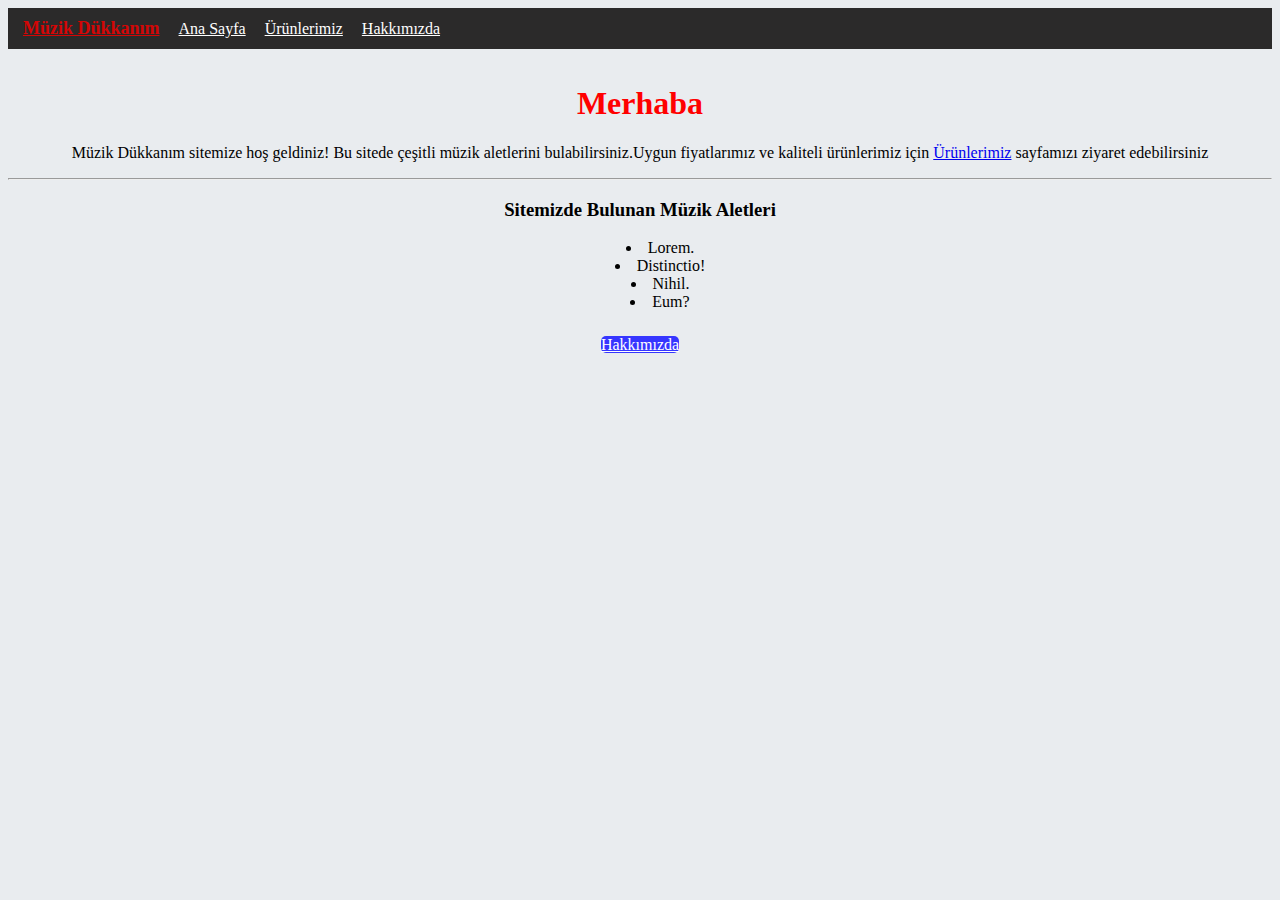
<file: index.html>
<!doctype html>
<html lang="en">
  <head>
    <meta charset="utf-8">
    <meta name="viewport" content="width=device-width, initial-scale=1, shrink-to-fit=no">
    <link rel="stylesheet" href="https://cdn.jsdelivr.net/npm/bootstrap@4.6.1/dist/css/bootstrap.min.css" integrity="sha384-zCbKRCUGaJDkqS1kPbPd7TveP5iyJE0EjAuZQTgFLD2ylzuqKfdKlfG/eSrtxUkn" crossorigin="anonymous">
    <link rel="stylesheet" href="css/style.css">

    <title>Müzik Dükkanım</title>
  </head>
  <body>
    <header class="header">
        <a href="index.html">Müzik Dükkanım</a>
        <a href="index.html">Ana Sayfa</a>
        <a href="products.html">Ürünlerimiz</a>
        <a href="about-us.html">Hakkımızda</a>
    </header>
    <div class="clear"></div>
    <div class="container ortala">
        <div class="row">
            <div class="col-12 ">
                <h1 class="fc-red">Merhaba</h1>
                <p>Müzik Dükkanım sitemize hoş geldiniz! Bu sitede çeşitli müzik aletlerini bulabilirsiniz.Uygun fiyatlarımız ve kaliteli ürünlerimiz için <a href="products.html">Ürünlerimiz</a> sayfamızı ziyaret edebilirsiniz</p>
            </div>
        </div>
        <hr>
        <div class="row">
            <div class="col-12">
                <h3>Sitemizde Bulunan Müzik Aletleri</h3>
                <ul>
                    <li>Lorem.</li>
                    <li>Distinctio!</li>
                    <li>Nihil.</li>
                    <li>Eum?</li>
                </ul>
                <a href="about-us.html" class="btn">Hakkımızda</a>
            </div>
        </div>
    </div>

    <script src="https://cdn.jsdelivr.net/npm/jquery@3.5.1/dist/jquery.slim.min.js" integrity="sha384-DfXdz2htPH0lsSSs5nCTpuj/zy4C+OGpamoFVy38MVBnE+IbbVYUew+OrCXaRkfj" crossorigin="anonymous"></script>
    <script src="https://cdn.jsdelivr.net/npm/bootstrap@4.6.1/dist/js/bootstrap.bundle.min.js" integrity="sha384-fQybjgWLrvvRgtW6bFlB7jaZrFsaBXjsOMm/tB9LTS58ONXgqbR9W8oWht/amnpF" crossorigin="anonymous"></script>

    <!--
    <script src="https://cdn.jsdelivr.net/npm/jquery@3.5.1/dist/jquery.slim.min.js" integrity="sha384-DfXdz2htPH0lsSSs5nCTpuj/zy4C+OGpamoFVy38MVBnE+IbbVYUew+OrCXaRkfj" crossorigin="anonymous"></script>
    <script src="https://cdn.jsdelivr.net/npm/popper.js@1.16.1/dist/umd/popper.min.js" integrity="sha384-9/reFTGAW83EW2RDu2S0VKaIzap3H66lZH81PoYlFhbGU+6BZp6G7niu735Sk7lN" crossorigin="anonymous"></script>
    <script src="https://cdn.jsdelivr.net/npm/bootstrap@4.6.1/dist/js/bootstrap.min.js" integrity="sha384-VHvPCCyXqtD5DqJeNxl2dtTyhF78xXNXdkwX1CZeRusQfRKp+tA7hAShOK/B/fQ2" crossorigin="anonymous"></script>
    -->
  </body>
</html>
</file>
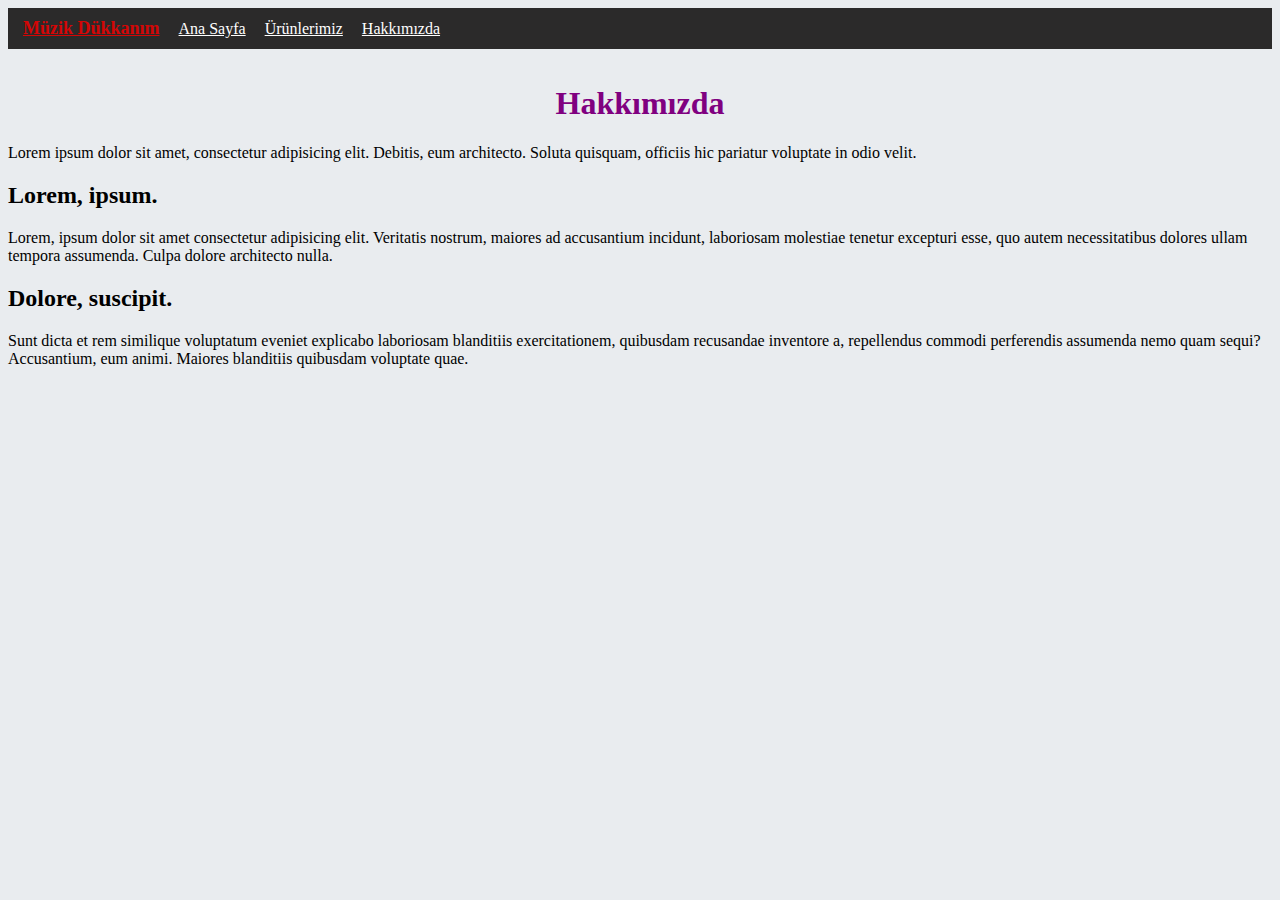
<file: about-us.html>
<!doctype html>
<html lang="en">
  <head>
    <meta charset="utf-8">
    <meta name="viewport" content="width=device-width, initial-scale=1, shrink-to-fit=no">
    <link rel="stylesheet" href="https://cdn.jsdelivr.net/npm/bootstrap@4.6.1/dist/css/bootstrap.min.css" integrity="sha384-zCbKRCUGaJDkqS1kPbPd7TveP5iyJE0EjAuZQTgFLD2ylzuqKfdKlfG/eSrtxUkn" crossorigin="anonymous">
    <link rel="stylesheet" href="css/style.css">

    <title>Müzik Dükkanım</title>
  </head>
  <body>
    <header class="header">
        <a href="index.html">Müzik Dükkanım</a>
        <a href="index.html">Ana Sayfa</a>
        <a href="products.html">Ürünlerimiz</a>
        <a href="about-us.html">Hakkımızda</a>
    </header>
    <div class="clear"></div>
    <div class="container">
        <div class="row">
            <div class="col-12 ortala">
                <h1 class="fc-purple">Hakkımızda</h1>
            </div>
            <p>Lorem ipsum dolor sit amet, consectetur adipisicing elit. Debitis, eum architecto. Soluta quisquam, officiis hic pariatur voluptate in odio velit.</p>
            <h2>Lorem, ipsum.</h2>
            <p>Lorem, ipsum dolor sit amet consectetur adipisicing elit. Veritatis nostrum, maiores ad accusantium incidunt, laboriosam molestiae tenetur excepturi esse, quo autem necessitatibus dolores ullam tempora assumenda. Culpa dolore architecto nulla.</p>
            <h2>Dolore, suscipit.</h2>
            <p>Sunt dicta et rem similique voluptatum eveniet explicabo laboriosam blanditiis exercitationem, quibusdam recusandae inventore a, repellendus commodi perferendis assumenda nemo quam sequi? Accusantium, eum animi. Maiores blanditiis quibusdam voluptate quae.</p>
        </div>
        
    </div>

    <script src="https://cdn.jsdelivr.net/npm/jquery@3.5.1/dist/jquery.slim.min.js" integrity="sha384-DfXdz2htPH0lsSSs5nCTpuj/zy4C+OGpamoFVy38MVBnE+IbbVYUew+OrCXaRkfj" crossorigin="anonymous"></script>
    <script src="https://cdn.jsdelivr.net/npm/bootstrap@4.6.1/dist/js/bootstrap.bundle.min.js" integrity="sha384-fQybjgWLrvvRgtW6bFlB7jaZrFsaBXjsOMm/tB9LTS58ONXgqbR9W8oWht/amnpF" crossorigin="anonymous"></script>

    <!--
    <script src="https://cdn.jsdelivr.net/npm/jquery@3.5.1/dist/jquery.slim.min.js" integrity="sha384-DfXdz2htPH0lsSSs5nCTpuj/zy4C+OGpamoFVy38MVBnE+IbbVYUew+OrCXaRkfj" crossorigin="anonymous"></script>
    <script src="https://cdn.jsdelivr.net/npm/popper.js@1.16.1/dist/umd/popper.min.js" integrity="sha384-9/reFTGAW83EW2RDu2S0VKaIzap3H66lZH81PoYlFhbGU+6BZp6G7niu735Sk7lN" crossorigin="anonymous"></script>
    <script src="https://cdn.jsdelivr.net/npm/bootstrap@4.6.1/dist/js/bootstrap.min.js" integrity="sha384-VHvPCCyXqtD5DqJeNxl2dtTyhF78xXNXdkwX1CZeRusQfRKp+tA7hAShOK/B/fQ2" crossorigin="anonymous"></script>
    -->
  </body>
</html>
</file>
<file: css/style.css>
body{
    background: #E9ECEF ;
}

.container{
    padding-top: 15px;
}

.header{
    background: rgb(43, 42, 42);
    line-height: 40px;
}
.header a{
    padding-left: 15px;
    color: white;
}

.header a:first-child{
    color: rgb(212, 6, 6);
    font-size: large;
    font-weight: bold;
}

.ortala{
    text-align: center;
}

.btn{
    line-height: 35px;
    background: rgb(54, 54, 255);
    color: white;
    border-radius: 5px;
}

.btn:hover{
    color: white;
    background: rgb(103, 103, 252);
}

.clear{
    clear: both;
}

.col-12 li{
    list-style-position: inside;

}

.fc-purple{
    color: purple;
}

.fc-red{
    color: red;
}

.fw-bold{
    font-weight: bold;
}

.card{
    padding: 10px;
}

.price{
    background: gray;
    color: white;
    width: 45px;
    border-radius: 5px;
    padding: 5px;
    font-weight: normal;
}
</file>
